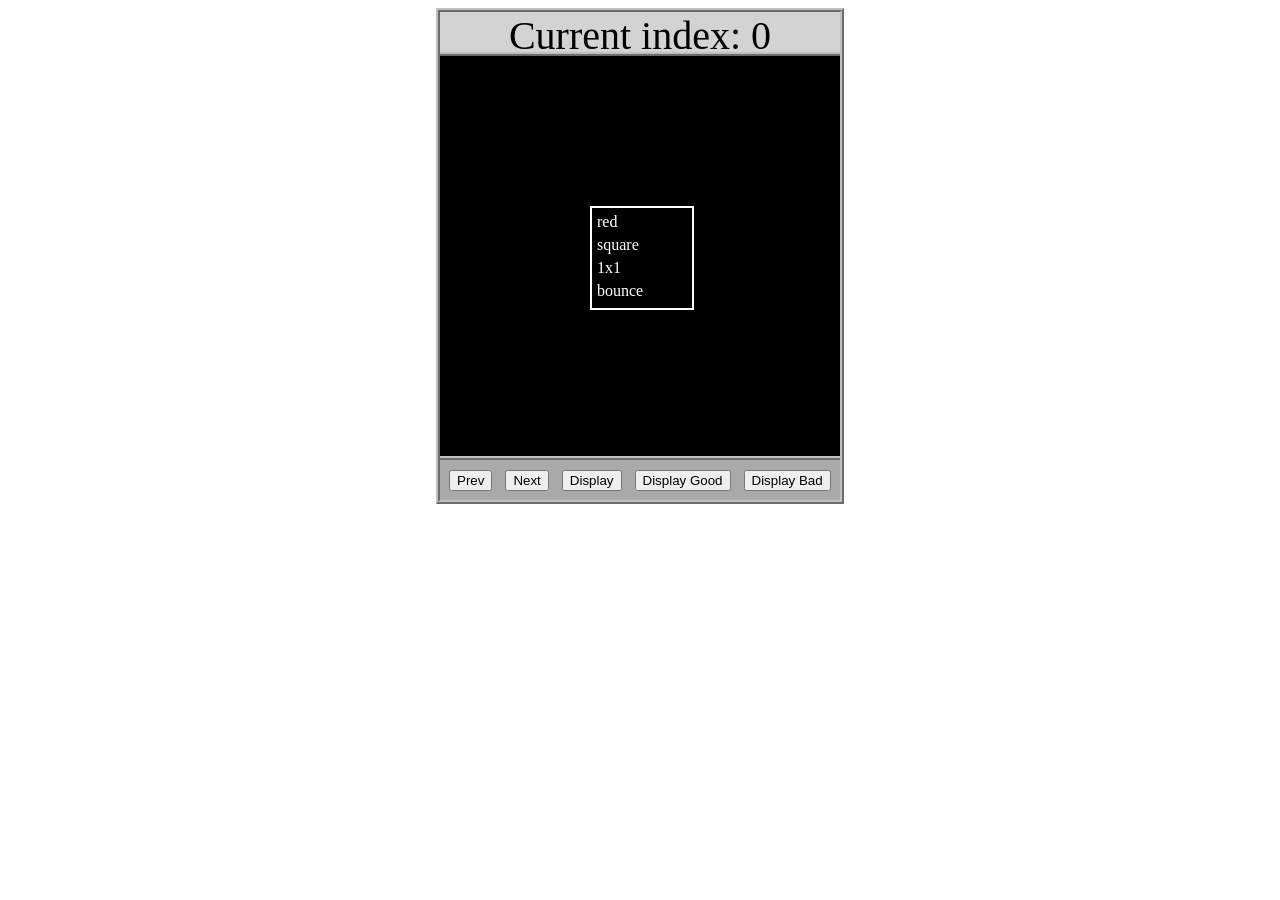
<file: asd-projects/data-shapes/index.html>
<!DOCTYPE html>
<html>
  <head>
    <meta charset="utf-8" />
    <meta name="viewport" content="width=device-width" />
    <title>Data Shapes</title>
    <link rel="stylesheet" href="index.css" />
    <script src="https://code.jquery.com/jquery-3.1.0.js"></script>
    <script src="index.js"></script>
  </head>
  <body>
    <div id="board">
      <div id="info-bar">Current index: 0</div>
      <div id="shape-container">
        <div id="shape"></div>
      </div>
      <div id="button-box">
        <button id="cycle-left">Prev</button>
        <button id="cycle-right">Next</button>
        <button id="execute1">Display</button>
        <button id="execute2">Display Good</button>
        <button id="execute3">Display Bad</button>
      </div>
    </div>
  </body>
</html>
</file>
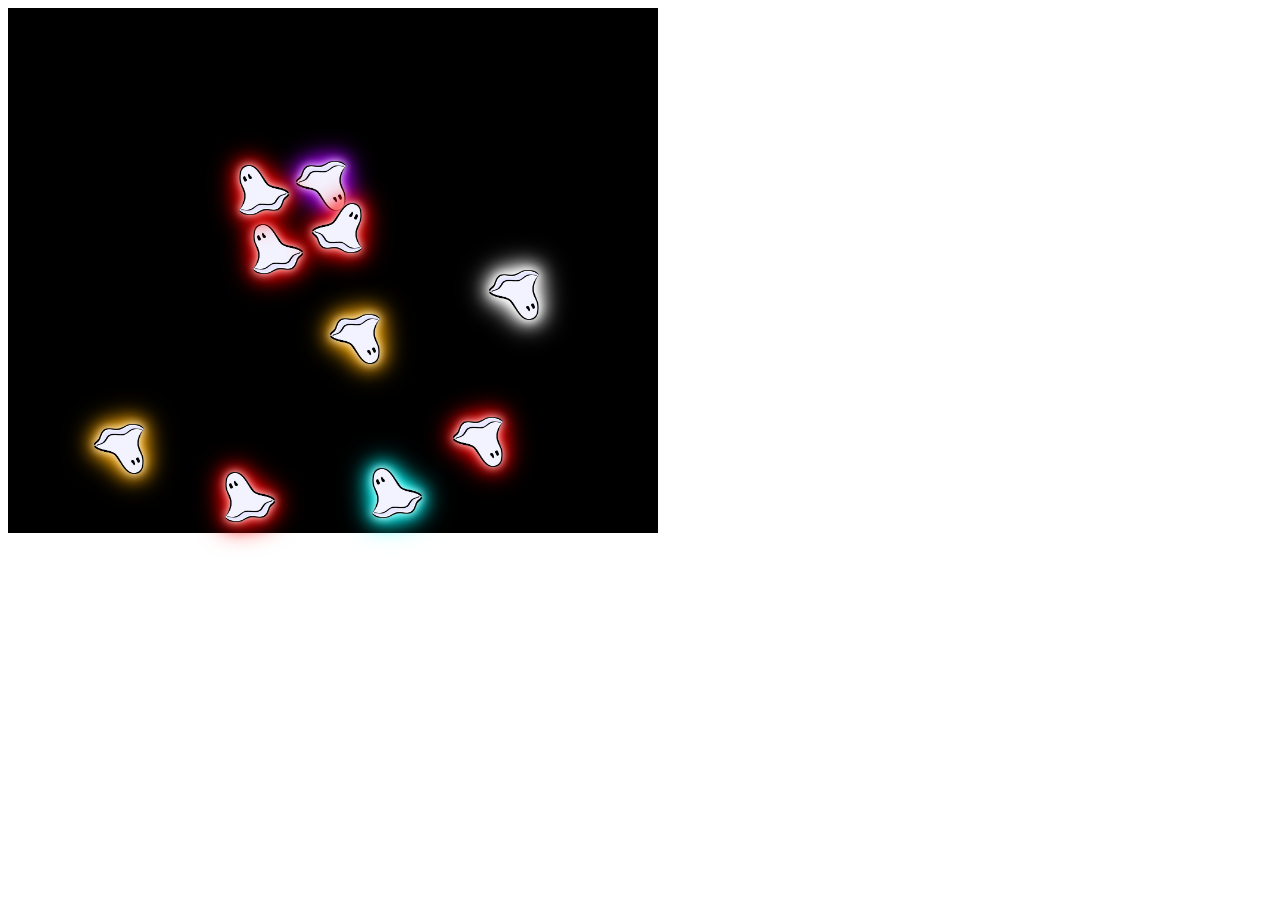
<file: asd-projects/debugging-exercise/index.html>
<!DOCTYPE html>
<html>
<head>
    <meta charset="utf-8">
    <meta name="viewport" content="width=device-width">
    <title>Debugger Exercise</title>
    <link rel="stylesheet" href="index.css">
    <script src="https://code.jquery.com/jquery-3.1.0.js"></script>
    <script src="index.js"></script>
</head>
<body>
    <div id="board">

    </div>
</body>
</html>
</file>
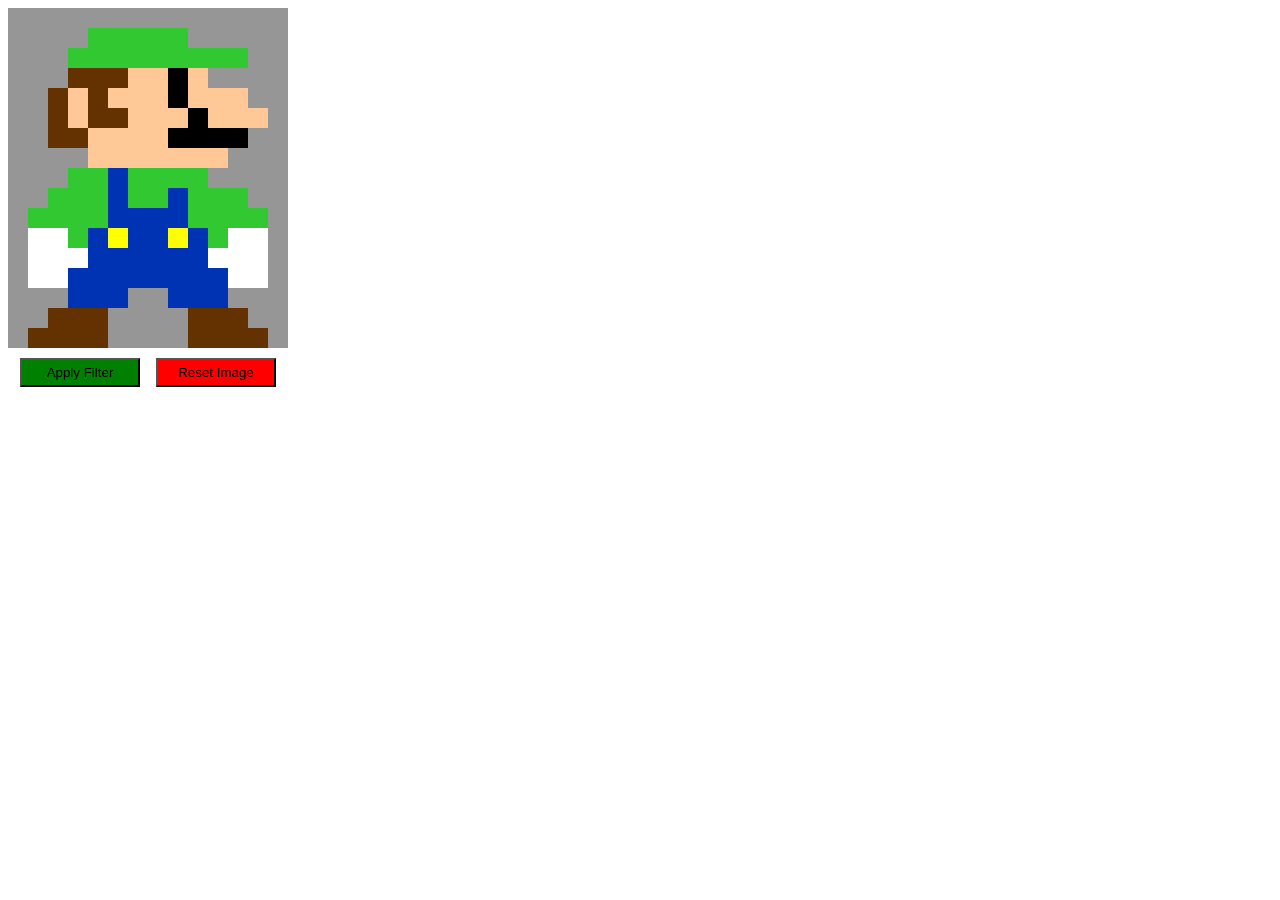
<file: asd-projects/image-filtering/index.html>
<!DOCTYPE html>
<html>
  <head>
    <script src="https://code.jquery.com/jquery-3.1.0.js"></script>
    <meta charset="utf-8" />
    <meta name="viewport" content="width=device-width" />
    <link rel="stylesheet" href="index.css" />
    <script src="image.js"></script>
    <script src="index.js"></script>
    <title>Image Filtering</title>
  </head>
  <body>
    <div id="display"></div>
    <div id="button-box">
      <button id="apply">Apply Filter</button>
      <button id="reset">Reset Image</button>
    </div>
  </body>
</html>
</file>
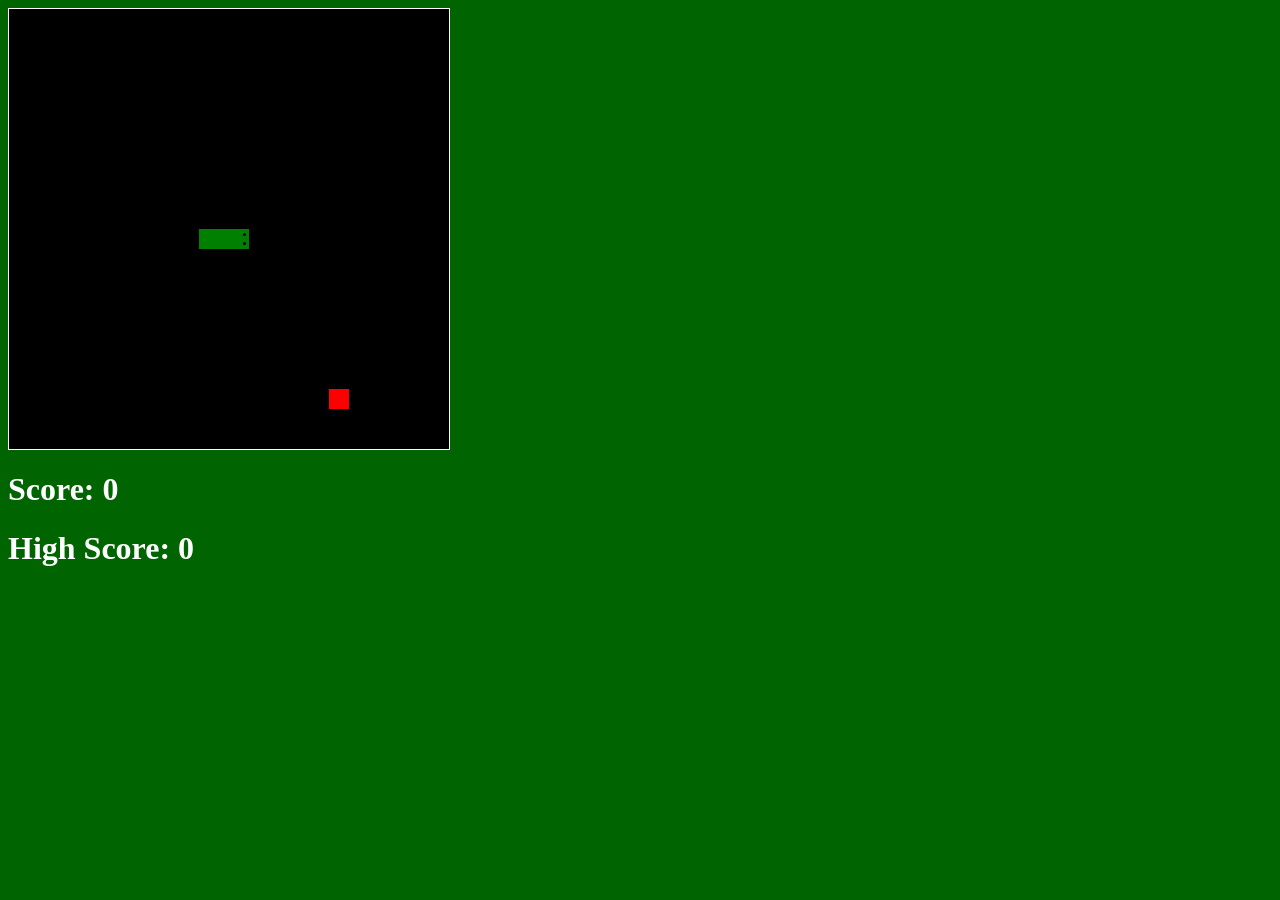
<file: asd-projects/snake/index.html>
<!DOCTYPE html>
<html>

  <head>
    <title>Snake</title>
    <link rel="stylesheet" type="text/css" href="index.css" />
    <script src="jquery.min.js"></script>
    
  </head>
  <body>
    <div id="board"></div>
<h1 id="score">Score: 0</h1>
<h1 id="highScore">High Score: 0</h1>
  </body>
  
  <!-- Link index.js here -->
  <script src="index.js"></script>

</html>
</file>
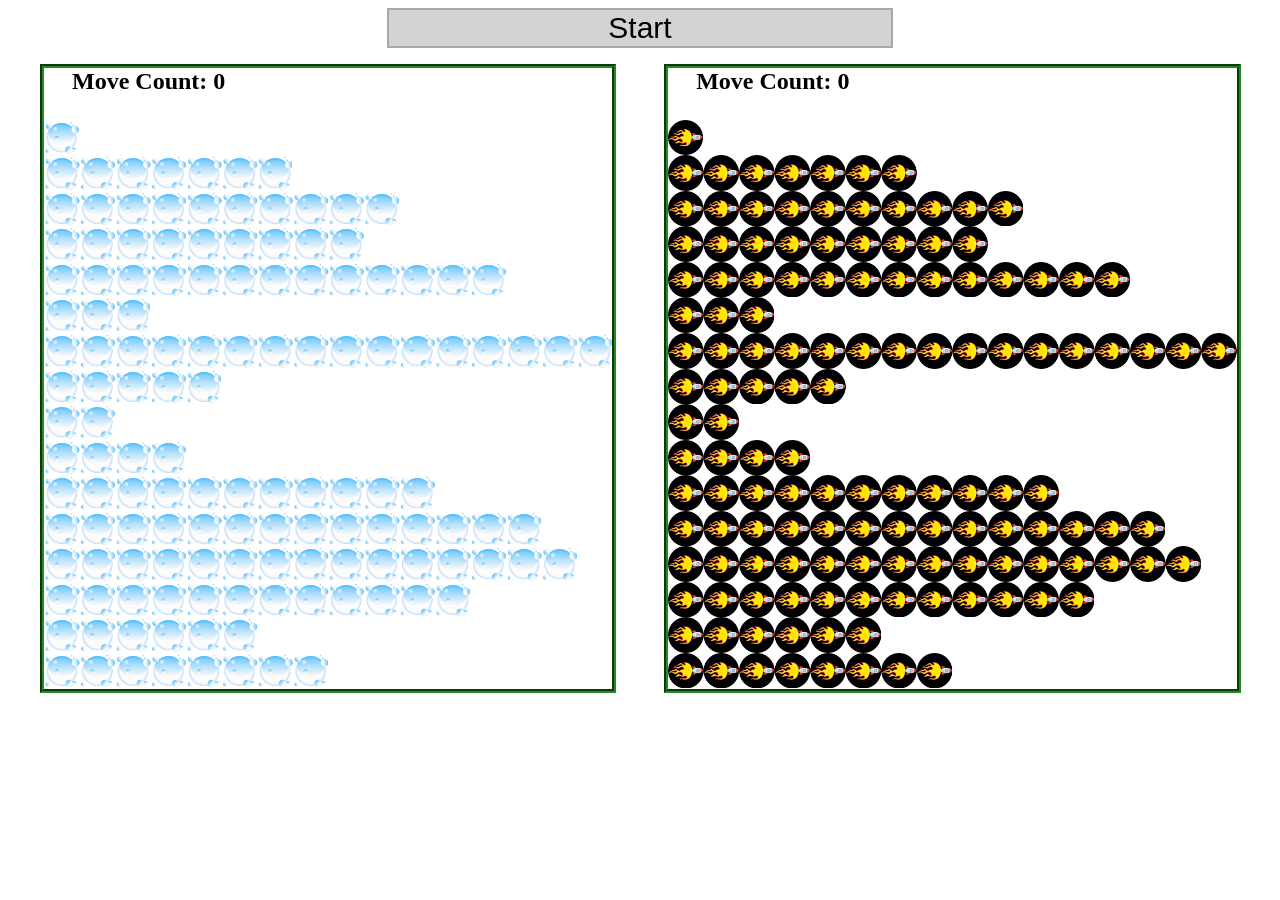
<file: asd-projects/sorting/index.html>
<!DOCTYPE html>
<html>
<head>
    <script src="https://code.jquery.com/jquery-3.1.0.js"></script>    
    <meta charset="utf-8">
    <meta name="viewport" content="width=device-width">
    <link rel="stylesheet" href="index.css">
    <script src="setup.js"></script>
    <script src="index.js"></script>
    <script src="run.js"></script>
    <title>Sorting</title>
</head>
<body>
    <div id="fullContainer">
        <div id="buttonContainer">
          <button id="goButton">Start</button>
        </div>
        <div id="sortContainer">
            <div class="subContainer" id="bubbleArea">
                <h2 id="bubbleCounter">Move Count: 0</h2>
                <div id="displayBubble">

                </div>
            </div>

            <div class="subContainer" id="quickArea">
                <h2 id="quickCounter">Move Count: 0</h2>
                <div id="displayQuick">

                </div>
            </div>
        </div>
    </div>
</body>
</html>
</file>
<file: asd-projects/data-shapes/index.css>
#board {
  width: 400px;
  margin: auto;
  border: silver ridge 4px;
}

#info-bar {
  width: 400px;
  height: 40px;
  background: lightgray;
  font-size: 40px;
  text-align: center;
}

#shape-container {
  width: 400px;
  height: 400px;
  background: black;
  border-top: silver ridge 4px;
  border-bottom: silver ridge 4px;
}

#button-box {
  width: 400px;
  height: 40px;
  background: darkgray;
}

#shape {
  color: white;
  width: 100px;
  height: 100px;
  position: relative;
  top: 150px;
  left: 150px;
  border: white solid 2px;
  display: block;
}

button {
  width: auto;
  height: auto;
  margin: auto;
  margin-top: 10px;
  margin-left: 9px;
}

p {
  margin: 5px;
}
</file>
<file: asd-projects/debugging-exercise/index.css>
#board {
  background: black;
  width: 650px;
  height: 525px;
  left: 0px;
  top: 0px;
}

.ghost {
  width: 50px;
  height: 50px;
  z-index: 100;
  position: absolute;
}
</file>
<file: asd-projects/image-filtering/index.css>
.square {
  width: 20px;
  height: 20px;
  position: absolute;
}

body > div {
  position: relative;
}

#button-box {
  position: relative;
  top: 350px;
}

button {
  width: 120px;
  padding: 5px;
  margin-left: 12px;
}

#apply {
  background: green;
}

#reset {
  background: red;
}
</file>
<file: asd-projects/snake/index.css>
body {
  background-color: darkgreen;
}

#board {
  position: relative;
  width: 440px;
  height: 440px;
  border: 1px solid white;
  background-color: black;
}

#score, #highScore {
  color: white;
}

.snake, .apple {
  display: block;
  width: 20px;
  height: 20px;
  position: absolute;
  user-select: none;
}

.snake {
  background-color: transparent;
  z-index: 2;
}

#snake-head {
  background-color: green;
  z-index: 3;
  transition: left 100ms linear, top 100ms linear;
}

#snake-head::before,
#snake-head::after {
  content: "";
  position: absolute;
  top: 4px;
  right: 3px;
  width: 3px;
  height: 3px;
  border-radius: 50%;
  background-color: black;
}

#snake-head::after {
  top: 13px;
}

#snake-head.snake-facing-left::before,
#snake-head.snake-facing-left::after {
  right: auto;
  left: 3px;
}

#snake-head.snake-facing-up::before,
#snake-head.snake-facing-up::after {
  top: 3px;
  bottom: auto;
  right: auto;
  left: 4px;
}

#snake-head.snake-facing-up::after {
  left: 13px;
}

#snake-head.snake-facing-down::before,
#snake-head.snake-facing-down::after {
  top: auto;
  bottom: 3px;
  right: auto;
  left: 4px;
}

#snake-head.snake-facing-down::after {
  left: 13px;
}

.snake-renderer {
  position: absolute;
  inset: 0;
  width: 100%;
  height: 100%;
  overflow: visible;
  pointer-events: none;
  z-index: 2;
}

.sandworm-outline,
.sandworm-body {
  stroke: green;
}

.sandworm-ridges,
.snake-face {
  display: none;
}

.apple {
  background-color: red;
  z-index: 1;
  overflow: visible;
  transition:
    left 200ms ease-in,
    top 200ms ease-in,
    transform 200ms ease-in,
    opacity 200ms ease-in;
}

.apple-being-eaten {
  z-index: 5;
  opacity: 0;
  transform: scale(0.15);
}
</file>
<file: asd-projects/sorting/index.css>
#fullContainer {
    width:100%;
}
#buttonContainer {
    margin:auto;
    width: 40%;
}
#goButton {
    margin: auto;
    width: 100%;
    border: 2px darkgray double;
    background: lightgray;
    font-size: 30px;
}
#sortContainer {
    display: table;
    margin: 0 auto;
    width: 100%;
}
.subContainer {
    display: inline-block;
    width:45%;
    border: 4px forestgreen groove;
    margin-top: 1.25%;
}
#bubbleArea {
    margin-left: 2.5%;
}
#quickArea {
    margin-left: 3.75%;
}
.subContainer > h2 {
    margin-left: 5%;
    height: 32px;
    margin-top: 0;
}
.sortElement {
    background-position: center;
    background-repeat: repeat-x;
    position: absolute;
    left: 0px;
    margin: 0;
    padding: 0;
}
.subContainer > div {
    position: relative;
}
.bubbleElement {
    background: url('img/bubble.png');
    /*border: 2px aqua ridge;*/
}
.quickElement {
    background: url('img/quick.png');
    /*border: 2px firebrick ridge;*/
}
</file>
